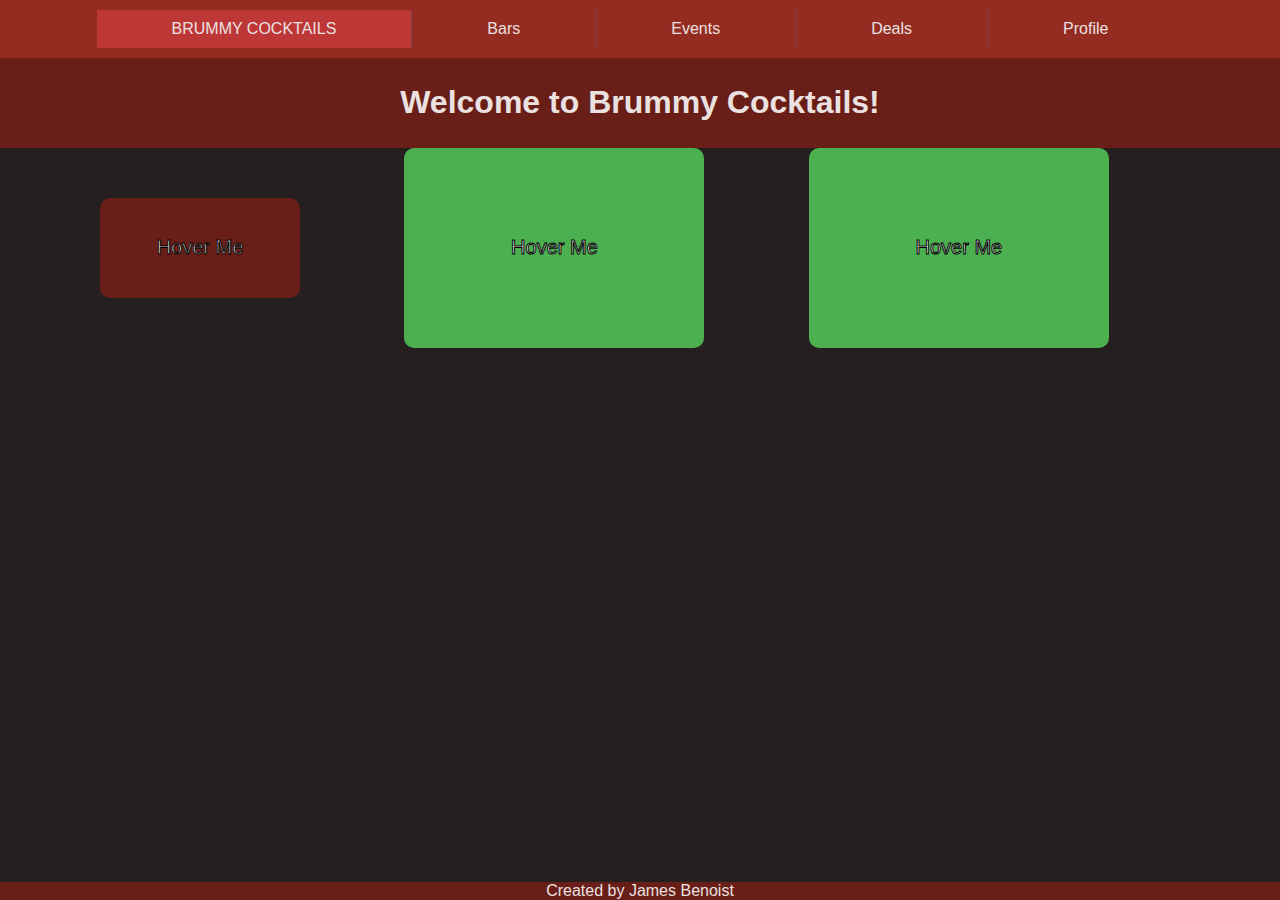
<file: index.html>
<!DOCTYPE html>
<html lang="en">
<head>
    <meta charset="UTF-8">
    <meta name="viewport" content="width=device-width, initial-scale=1.0">
    <title>Welcome Page</title>
    <link rel="stylesheet" href="pageBar.css">
    <link rel="stylesheet" href="infoButton.css">
</head>
<body>
<nav>
    <a style="background-color: #bd3737" href="index.html">BRUMMY COCKTAILS</a>
    <a href="bars.html">Bars</a>
    <a href="events.html">Events</a>
    <a href="deals.html">Deals</a>
    <a href="profile.html">Profile</a>
</nav>
<header>
    <h1>Welcome to Brummy Cocktails!</h1>
</header>
<main>
    <button class="button" style="background-color: #691e17; height: 100px; width: 200px">
        <span class="text">Hover Me</span>
        <img src="martini.jpg" alt="Image">
    </button>

    <button class="button">
        <span class="text">Hover Me</span>
        <img src="martini.jpg" alt="Image">
    </button>

    <button class="button">
        <span class="text">Hover Me</span>
        <span class="new-text">hello</span>
        <img src="martini.jpg" alt="Image">
    </button>
    <div class="footer">Created by James Benoist</div>
</main>

</body>
</html>
</file>
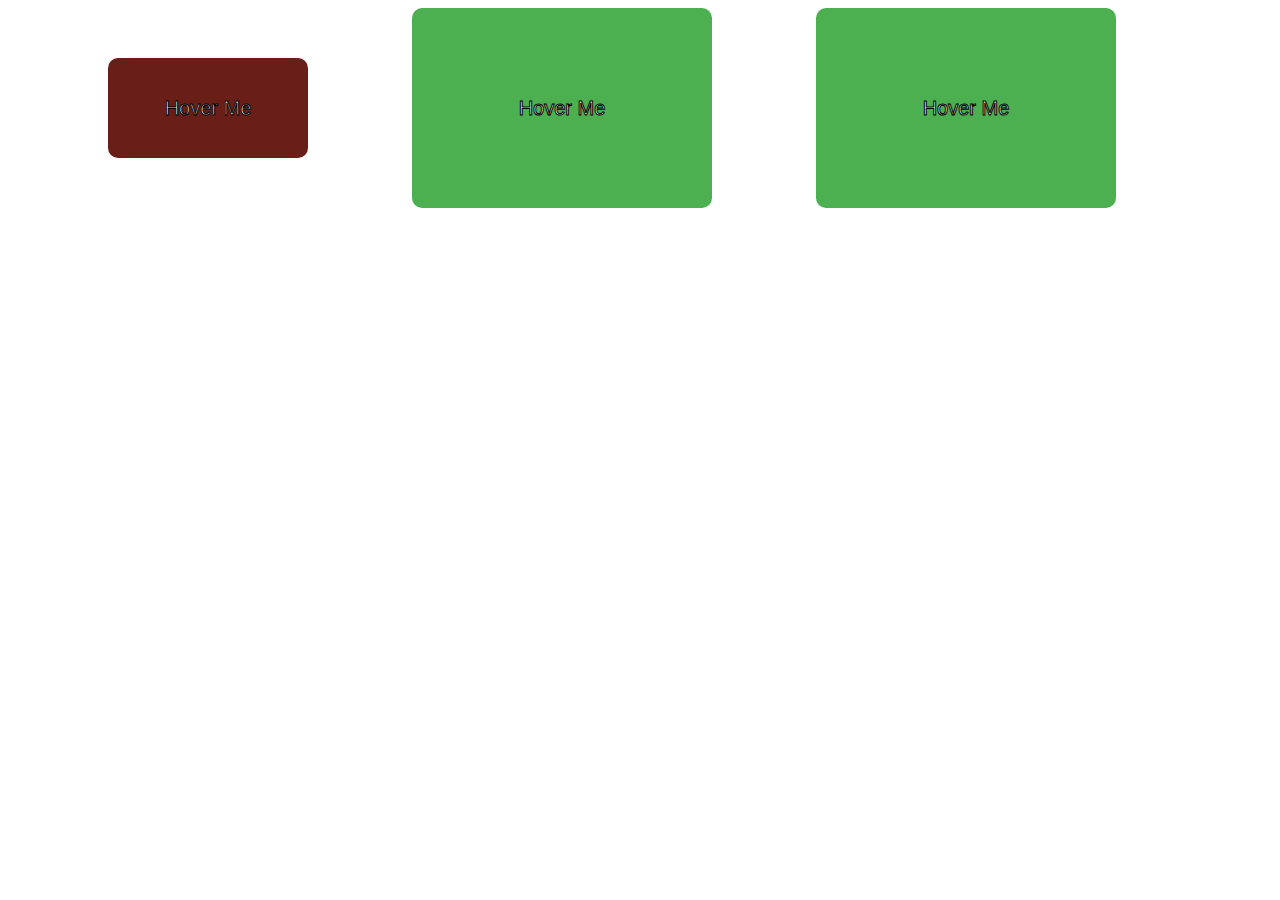
<file: test2.html>
<!DOCTYPE html>
<html lang="en">
<head>
    <meta charset="UTF-8">
    <meta name="viewport" content="width=device-width, initial-scale=1.0">
    <title>Hover Button with Image Swipe</title>
    <style>
        /* Basic styling */
        .button {
            background-color: #4CAF50; /* Green */
            border: none;
            color: white;
            margin-bottom: 50px;
            margin-left: 100px;
            text-align: center;
            font-size: 16px;
            cursor: pointer;
            border-radius: 10px;
            position: relative;
            overflow: hidden;
            width: 300px;
            height: 200px;
        }


        /* Image styling */
        .button img {
            position: absolute;
            top: 0;
            left: -100%; /* Start outside the button */
            transition: left 0.5s;
            width: 100%;
            height: 100%;
            object-fit: cover;
        }

        /* Slide in effect on hover */
        .button:hover img {
            left: 0;
        }

        .button .text {
            font-size: 20px;
            position: relative;
            z-index: 1;
            -webkit-text-stroke: 1px black;
        }

        .button:hover .text {
            opacity: 0;
        }

        /* Display new text on hover */
        .button:hover .new-text {
            opacity: 1; /* Show new text */
            z-index: 1;
        }

        /* New text styling */
        .button .new-text {
            position: absolute;
            top: 50%;
            left: 50%;
            transform: translate(-50%, -50%);
            opacity: 0; /* Hide new text by default */
            transition: opacity 0.3s; /* Add transition effect */
        }

    </style>
</head>
<body>

<!-- Button with image swipe effect -->
<button class="button" style="background-color: #691e17; height: 100px; width: 200px">
    <span class="text">Hover Me</span>
    <img src="martini.jpg" alt="Image">
</button>

<button class="button">
    <span class="text">Hover Me</span>
    <img src="martini.jpg" alt="Image">
</button>

<button class="button">
    <span class="text">Hover Me</span>
    <span class="new-text">hello</span>
    <img src="martini.jpg" alt="Image">
</button>

</body>
</html>
</file>
<file: pageBar.css>
body {
    font-family: Tahoma, sans-serif;
    margin: 0;
    padding: 0;
    background-color: #251f1f;
}
header {
    background-color: #691e17;
    /* text color*/
    color: #eae1e0;
    padding: 5px ;
    text-align: center;
}
nav {
    display: flex;
    justify-content: center;
    background-color: #942c22;
    padding: 10px 0;
}
nav a {
    text-decoration: none;
    color: #eae1e0;
    padding: 10px 75px;
    border-right: 1px solid #724444;
    transition: background-color 0.4s ease;
}
nav a:last-child {
    border-right: none;
}
nav a:hover {
    background-color: #850303;
}

.footer {
    position: absolute;
    bottom: 0;
    left: 0;
    background-color: #691e17;
    width: 100%;
    text-align: center;
    color: #eae1e0;
}
</file>
<file: infoButton.css>
.button {
    background-color: #4CAF50; /* Green */
    border: none;
    color: white;
    margin-bottom: 50px;
    margin-left: 100px;
    text-align: center;
    font-size: 16px;
    cursor: pointer;
    border-radius: 10px;
    position: relative;
    overflow: hidden;
    width: 300px;
    height: 200px;
}


/* Image styling */
.button img {
    position: absolute;
    top: 0;
    left: -100%; /* Start outside the button */
    transition: left 0.5s;
    width: 100%;
    height: 100%;
    object-fit: cover;
}

/* Slide in effect on hover */
.button:hover img {
    left: 0;
}

.button .text {
    font-size: 20px;
    position: relative;
    z-index: 1;
    -webkit-text-stroke: 1px black;
}

.button:hover .text {
    opacity: 0;
}

/* Display new text on hover */
.button:hover .new-text {
    opacity: 1; /* Show new text */
    z-index: 1;
}

/* New text styling */
.button .new-text {
    position: absolute;
    top: 50%;
    left: 50%;
    transform: translate(-50%, -50%);
    opacity: 0; /* Hide new text by default */
    transition: opacity 0.3s; /* Add transition effect */
}
</file>
